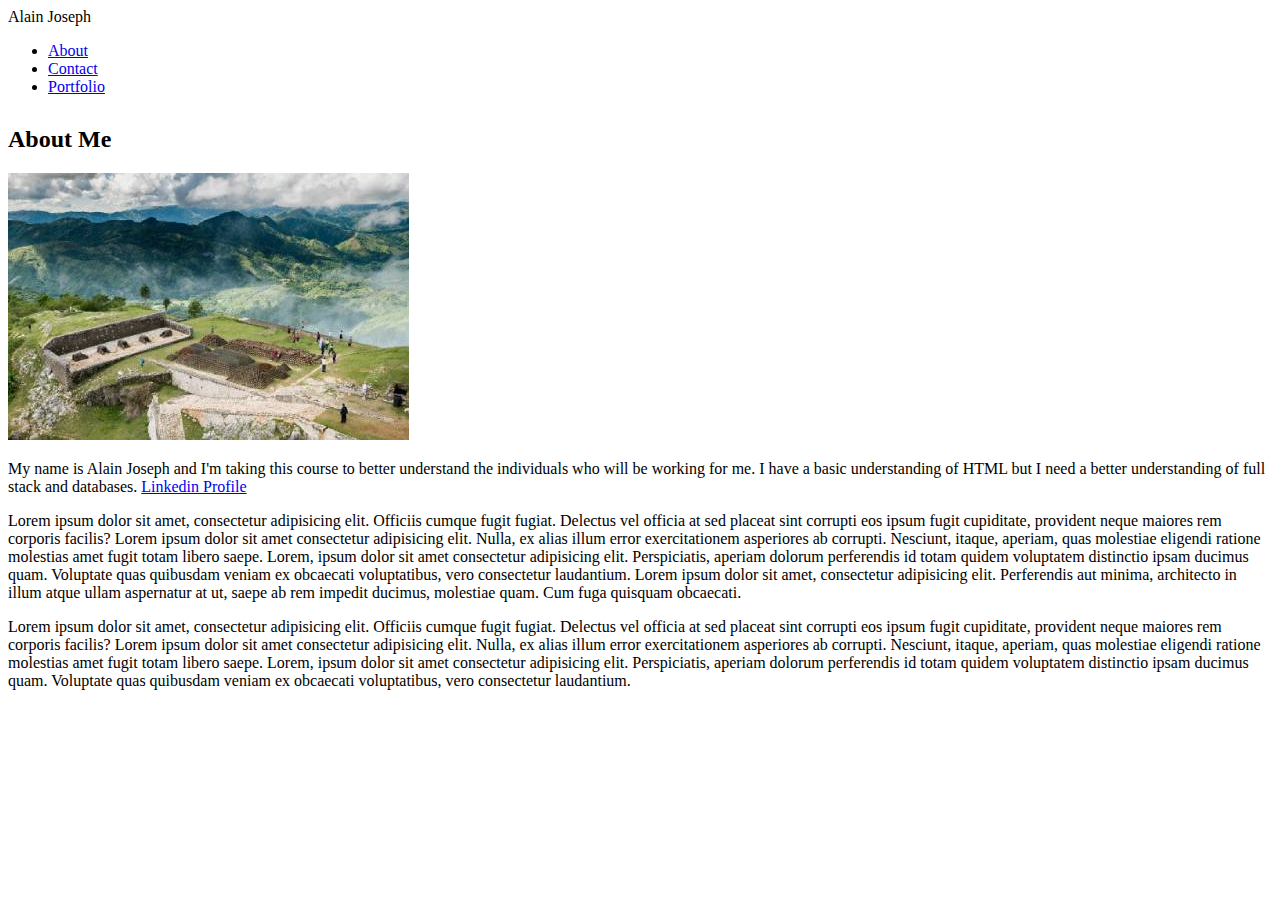
<file: index.html>
<!DOCTYPE html>
<html lang="en">
<head>
    <meta charset="UTF-8">
    <meta name="viewport" content="width=device-width, initial-scale=1.0">
    <meta http-equiv="X-UA-Compatible" content="ie=edge">
    <title>Document</title>
    <link rel="stylesheet" href="https://stackpath.bootstrapcdn.com/bootstrap/4.2.1/css/bootstrap.min.css" integrity="sha384-GJzZqFGwb1QTTN6wy59ffF1BuGJpLSa9DkKMp0DgiMDm4iYMj70gZWKYbI706tWS" crossorigin="anonymous">

</head>
<body>
    
        <nav class="navbar navbar-expand-lg navbar-dark bg-dark" style="margin-bottom: 30px;">
            <div class="container col-sm-12 col-md-10" style="padding: 0; justify-content: space-between">
                <nav class="navbar-brand">Alain Joseph</nav>
                <nav>
                <ul class="nav justify-content-end">
                    <li class="nav-item">
                        <a class="nav-link active" href="index.html">About</a>
                    </li>
                    <li class="nav-item">
                        <a class="nav-link" href="contact.html">Contact</a>
                    </li>
                    <li class="nav-item">
                        <a class="nav-link" href="portfolio.html">Portfolio</a>
                    </li>
                </ul>
                </nav>
            </div>
        </nav>
        <div class="container bg-light col-sm-12 col-md-10">
            <h2>About Me</h2>
                
                <img src="assets/images/400pxhaiti.jpg" class="img-fluid rounded float-left" >
                
                <p>My name is Alain Joseph and I'm taking this course to better understand the individuals who will be working for me.  I have a basic understanding of HTML but I need a better understanding of full stack and databases. <a href="https://www.linkedin.com/in/alainrjoseph">Linkedin Profile</a> </p>

                <p>Lorem ipsum dolor sit amet, consectetur adipisicing elit. Officiis cumque fugit fugiat. Delectus vel officia at sed placeat sint corrupti eos ipsum fugit cupiditate, provident neque maiores rem corporis facilis? Lorem ipsum dolor sit amet consectetur adipisicing elit. Nulla, ex alias illum error exercitationem asperiores ab corrupti. Nesciunt, itaque, aperiam, quas molestiae eligendi ratione molestias amet fugit totam libero saepe.  Lorem, ipsum dolor sit amet consectetur adipisicing elit. Perspiciatis, aperiam dolorum perferendis id totam quidem voluptatem distinctio ipsam ducimus quam. Voluptate quas quibusdam veniam ex obcaecati voluptatibus, vero consectetur laudantium. Lorem ipsum dolor sit amet, consectetur adipisicing elit. Perferendis aut minima, architecto in illum atque ullam aspernatur at ut, saepe ab rem impedit ducimus, molestiae quam. Cum fuga quisquam obcaecati.</p>

                <p>Lorem ipsum dolor sit amet, consectetur adipisicing elit. Officiis cumque fugit fugiat. Delectus vel officia at sed placeat sint corrupti eos ipsum fugit cupiditate, provident neque maiores rem corporis facilis? Lorem ipsum dolor sit amet consectetur adipisicing elit. Nulla, ex alias illum error exercitationem asperiores ab corrupti. Nesciunt, itaque, aperiam, quas molestiae eligendi ratione molestias amet fugit totam libero saepe.  Lorem, ipsum dolor sit amet consectetur adipisicing elit. Perspiciatis, aperiam dolorum perferendis id totam quidem voluptatem distinctio ipsam ducimus quam. Voluptate quas quibusdam veniam ex obcaecati voluptatibus, vero consectetur laudantium.</p>
            </div>
        </div>

            <footer class="bg-dark fixed-bottom text-center">
                    <p style = "color:white">Niala Productions</p>
            </footer>
                

</body>
</html>
</file>
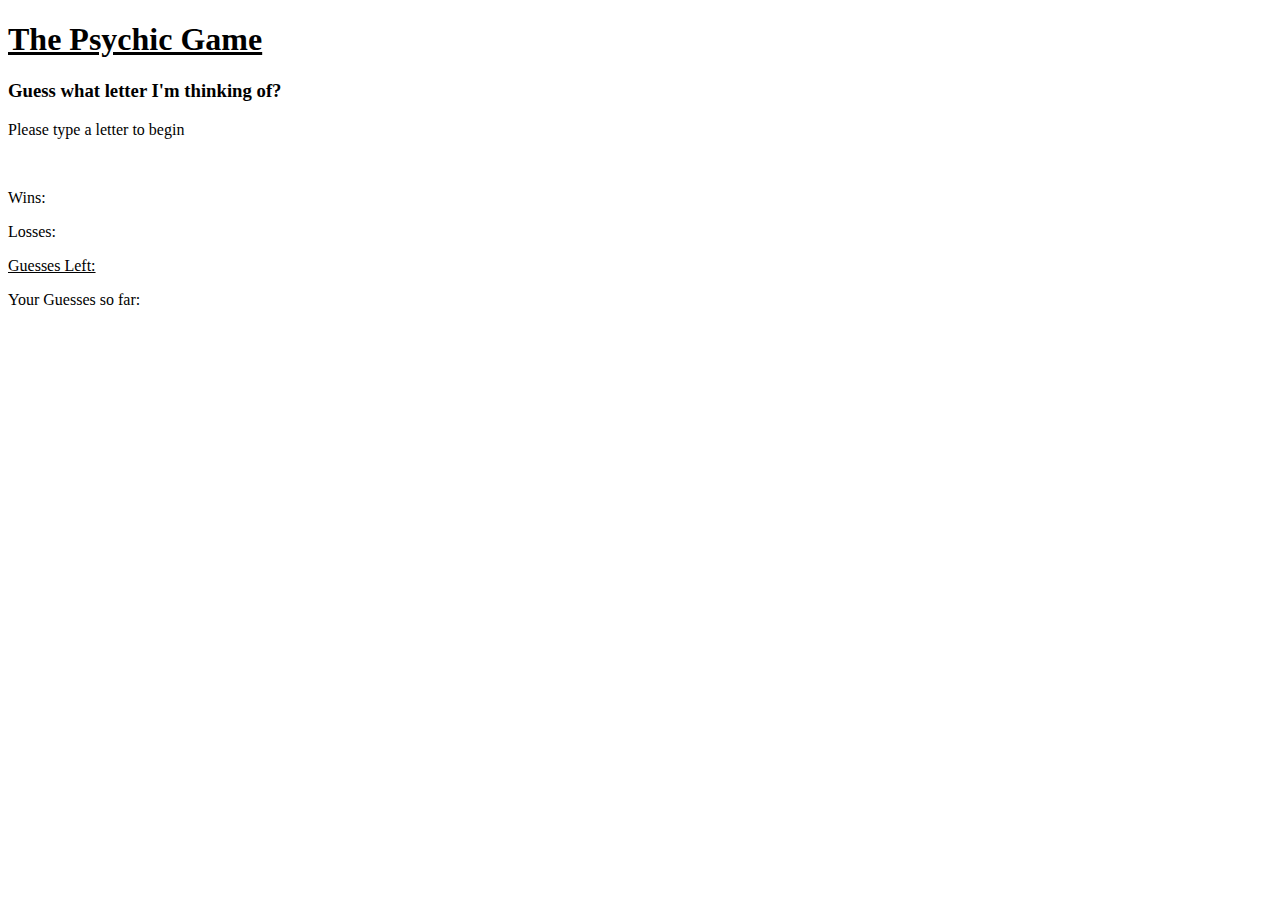
<file: WordsearchGame/Index.html>
<!DOCTYPE html>
<html lang="en">
    <head>
        <title>Word search Game</title>
        <script src="games.js"></script>
    </head>

    <body>
        <header>
            <h1><u>The Psychic Game</u></h1>
        </header>
        <div id="container">
                <h3>Guess what letter I'm thinking of?</h3>
                <p>Please type a letter to begin</p>

                <br>    
                <p>Wins:</p>
                <p>Losses:</p>
                <p><u>Guesses Left:</u></p>
                <p>Your Guesses so far:</p>

    </div>
        
    </body>
</html>
</file>
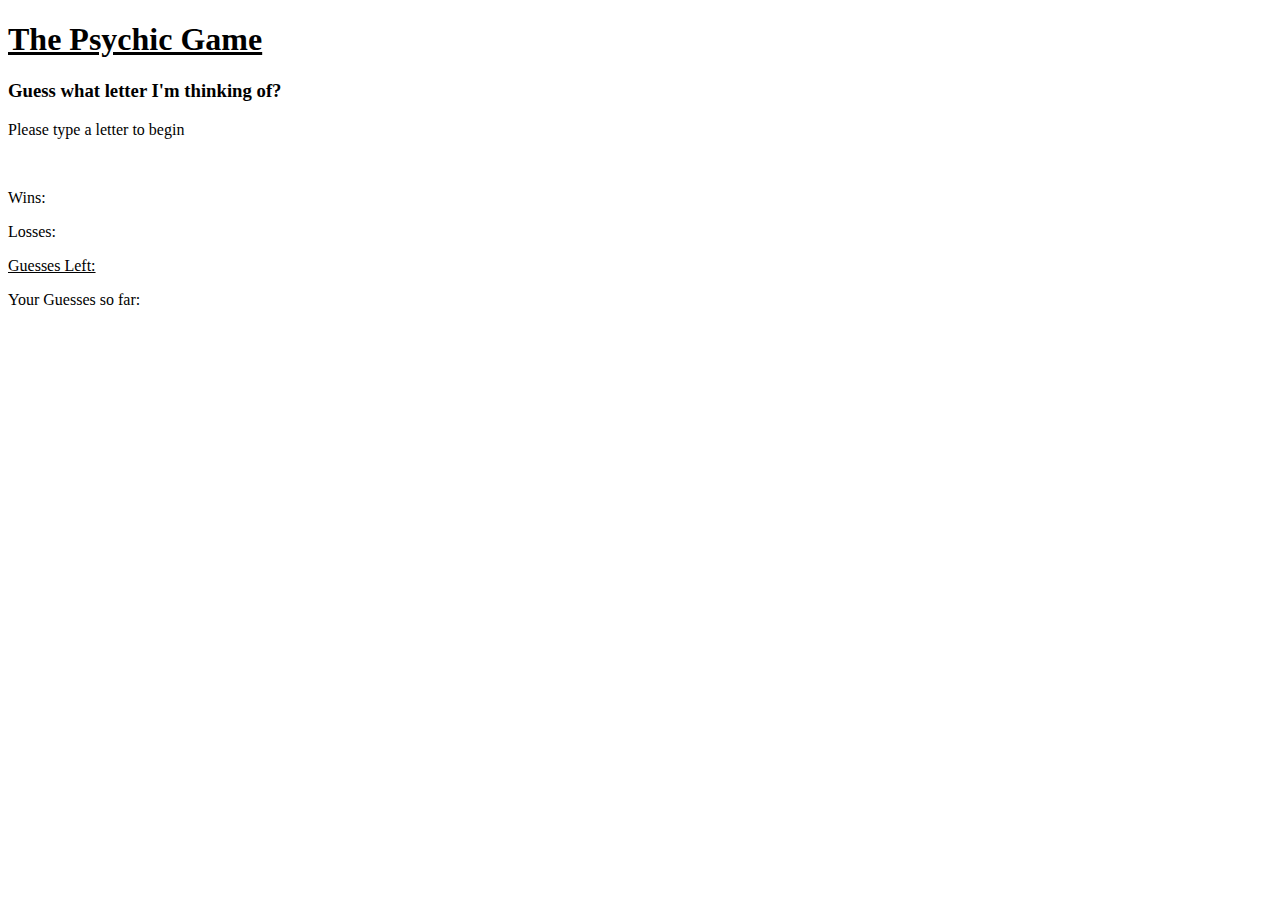
<file: WordSearchGame/Index.html>
<!DOCTYPE html>
<html lang="en">
    <head>
        <title>Word search Game</title>
        <script src="games.js"></script>
    </head>

    <body>
        <header>
            <h1><u>The Psychic Game</u></h1>
        </header>
        <div id="container">
                <h3>Guess what letter I'm thinking of?</h3>
                <p>Please type a letter to begin</p>

                <br>    
                <p>Wins:</p>
                <p>Losses:</p>
                <p><u>Guesses Left:</u></p>
                <p>Your Guesses so far:</p>

    </div>
        
    </body>
</html>
</file>
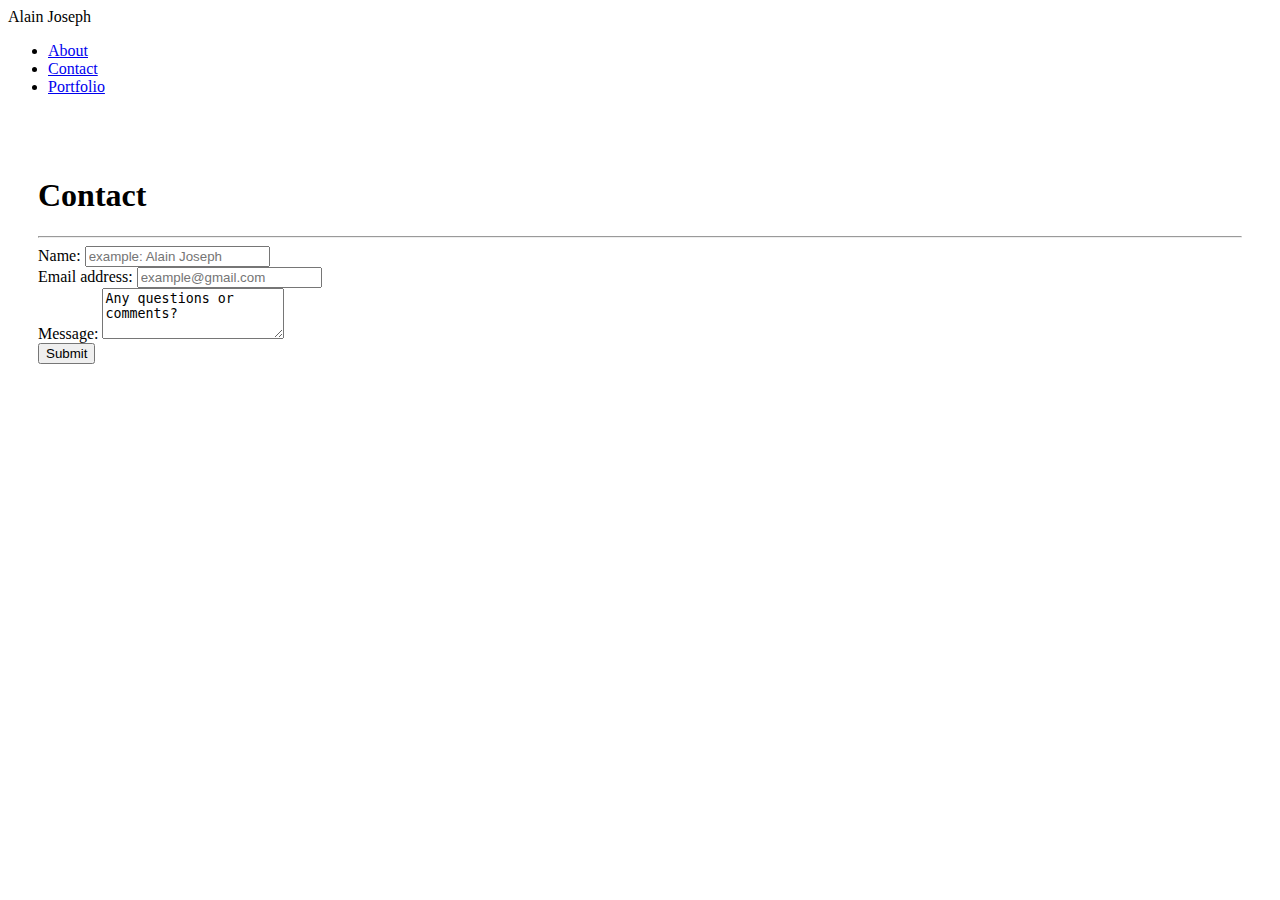
<file: contact.html>
<!DOCTYPE html>
<html lang="en">
<head>
    <meta charset="UTF-8">
    <meta name="viewport" content="width=device-width, initial-scale=1.0">
    <meta http-equiv="X-UA-Compatible" content="ie=edge">
    <title>Document</title>
    <link rel="stylesheet" href="https://stackpath.bootstrapcdn.com/bootstrap/4.2.1/css/bootstrap.min.css" integrity="sha384-GJzZqFGwb1QTTN6wy59ffF1BuGJpLSa9DkKMp0DgiMDm4iYMj70gZWKYbI706tWS" crossorigin="anonymous">

</head>
<body>
    
        <nav class="navbar navbar-expand-lg navbar-dark bg-dark" style="margin-bottom: 30px;">
            <div class="container col-sm-12 col-md-10" style="padding: 0; justify-content: space-between">
                <nav class="navbar-brand">Alain Joseph</nav>
                <nav>
                <ul class="nav justify-content-end">
                    <li class="nav-item">
                        <a class="nav-link active" href="index.html">About</a>
                    </li>
                    <li class="nav-item">
                        <a class="nav-link" href="contact.html">Contact</a>
                    </li>
                    <li class="nav-item">
                        <a class="nav-link" href="portfolio.html">Portfolio</a>
                    </li>
                </ul>
                </nav>
            </div>
        </nav>
        <div class="container bg-light col-sm-12 col-md-10" style="padding: 30px;">
            <h1>Contact</h1>
            <hr>
            
            <form>
                <div class="form-group">
                    <label for="exampleInputEmail1">Name:  </label>
                    <input type="text" class="form-control" id="name" placeholder="example: Alain Joseph">
                </div>
                <div class="form-group">
                        <label for="exampleInputEmail1">Email address: </label>
                        <input type="email" class="form-control" id="exampleInputEmail1" placeholder="example@gmail.com">
                </div>
                <div class="form-group">
                        <label for="exampleFormControlTextarea1">Message: </label>
                        <textarea class="form-control" id="exampleFormControlTextarea1" rows="3">Any questions or comments?</textarea>
                      
                </div>
                <div class="form-group row">
                        <div class="col-sm-10">
                        <button type="submit" class="btn btn-primary">Submit</button>
                        </div>
                </div>
            </form>


        </div>

        <footer class="bg-dark fixed-bottom text-center">
            <p style = "color:white">Niala Productions</p>
    </footer>

</body>
</html>
</file>
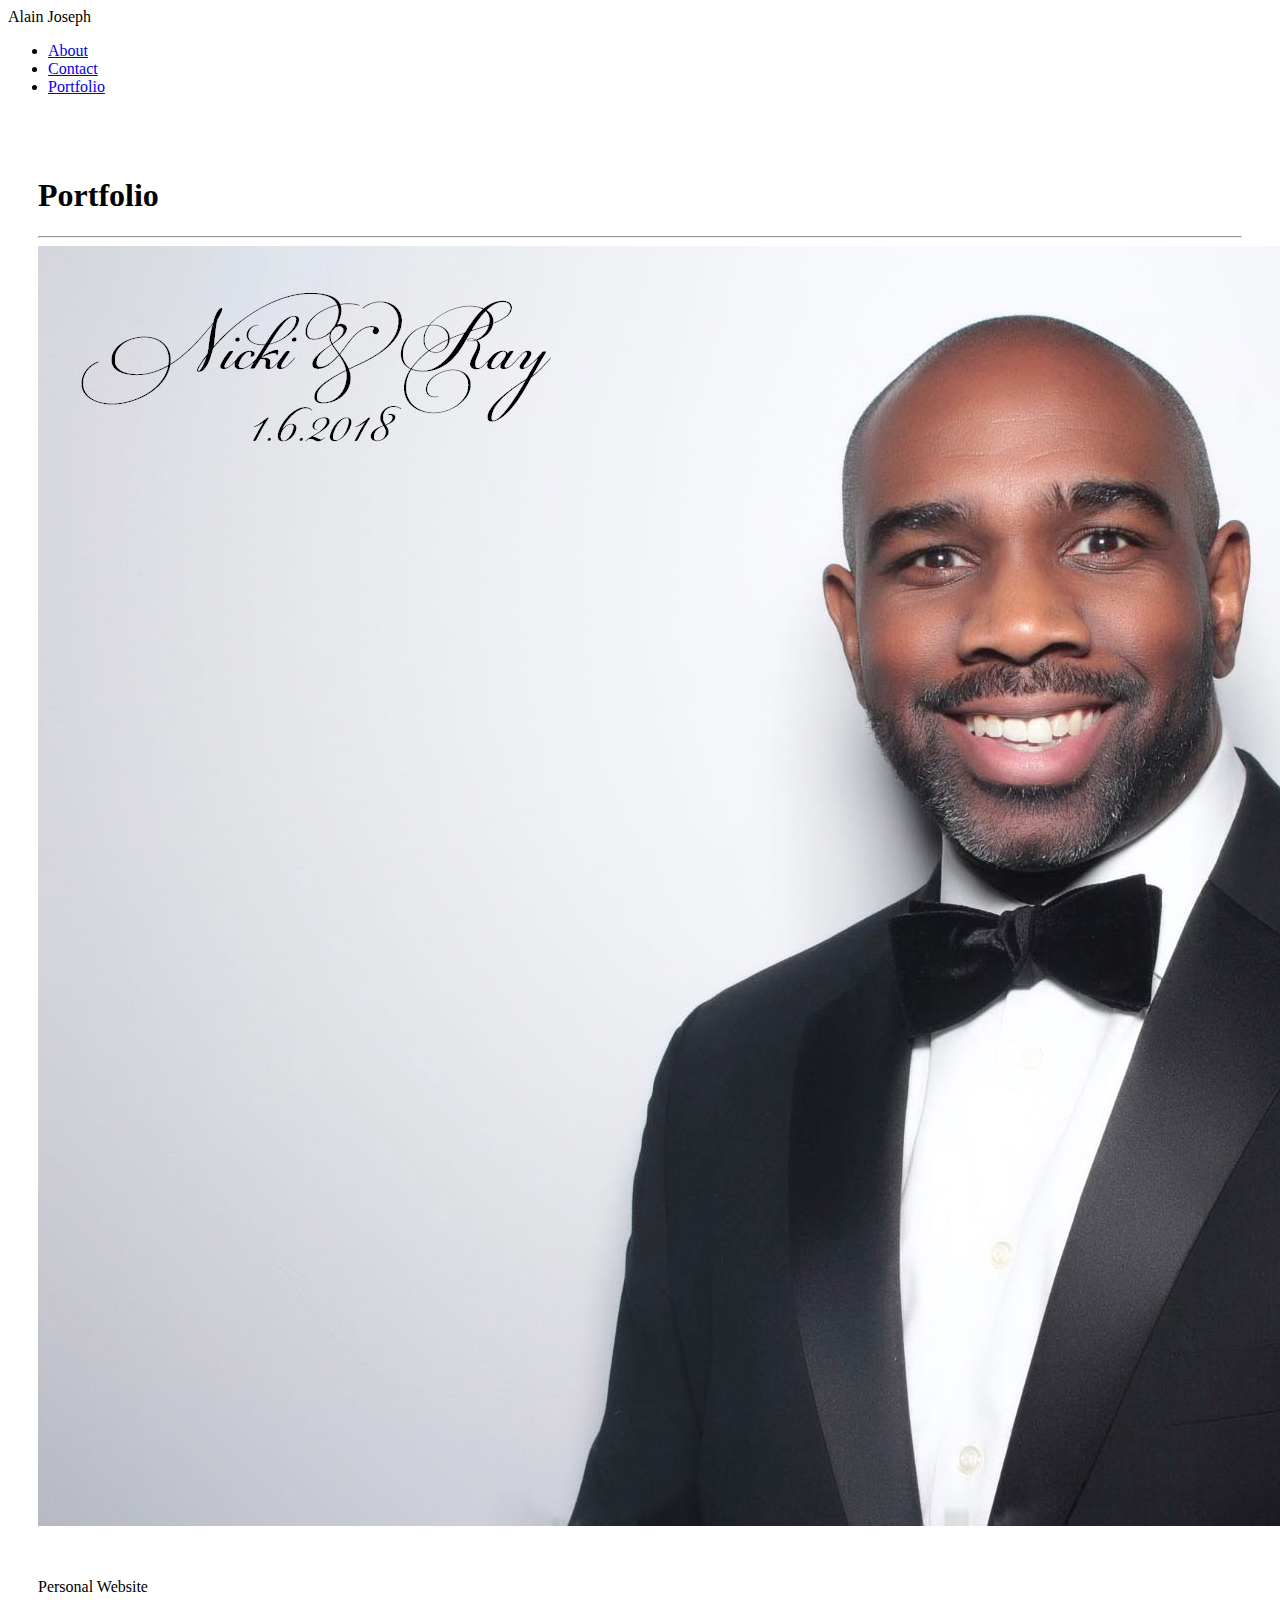
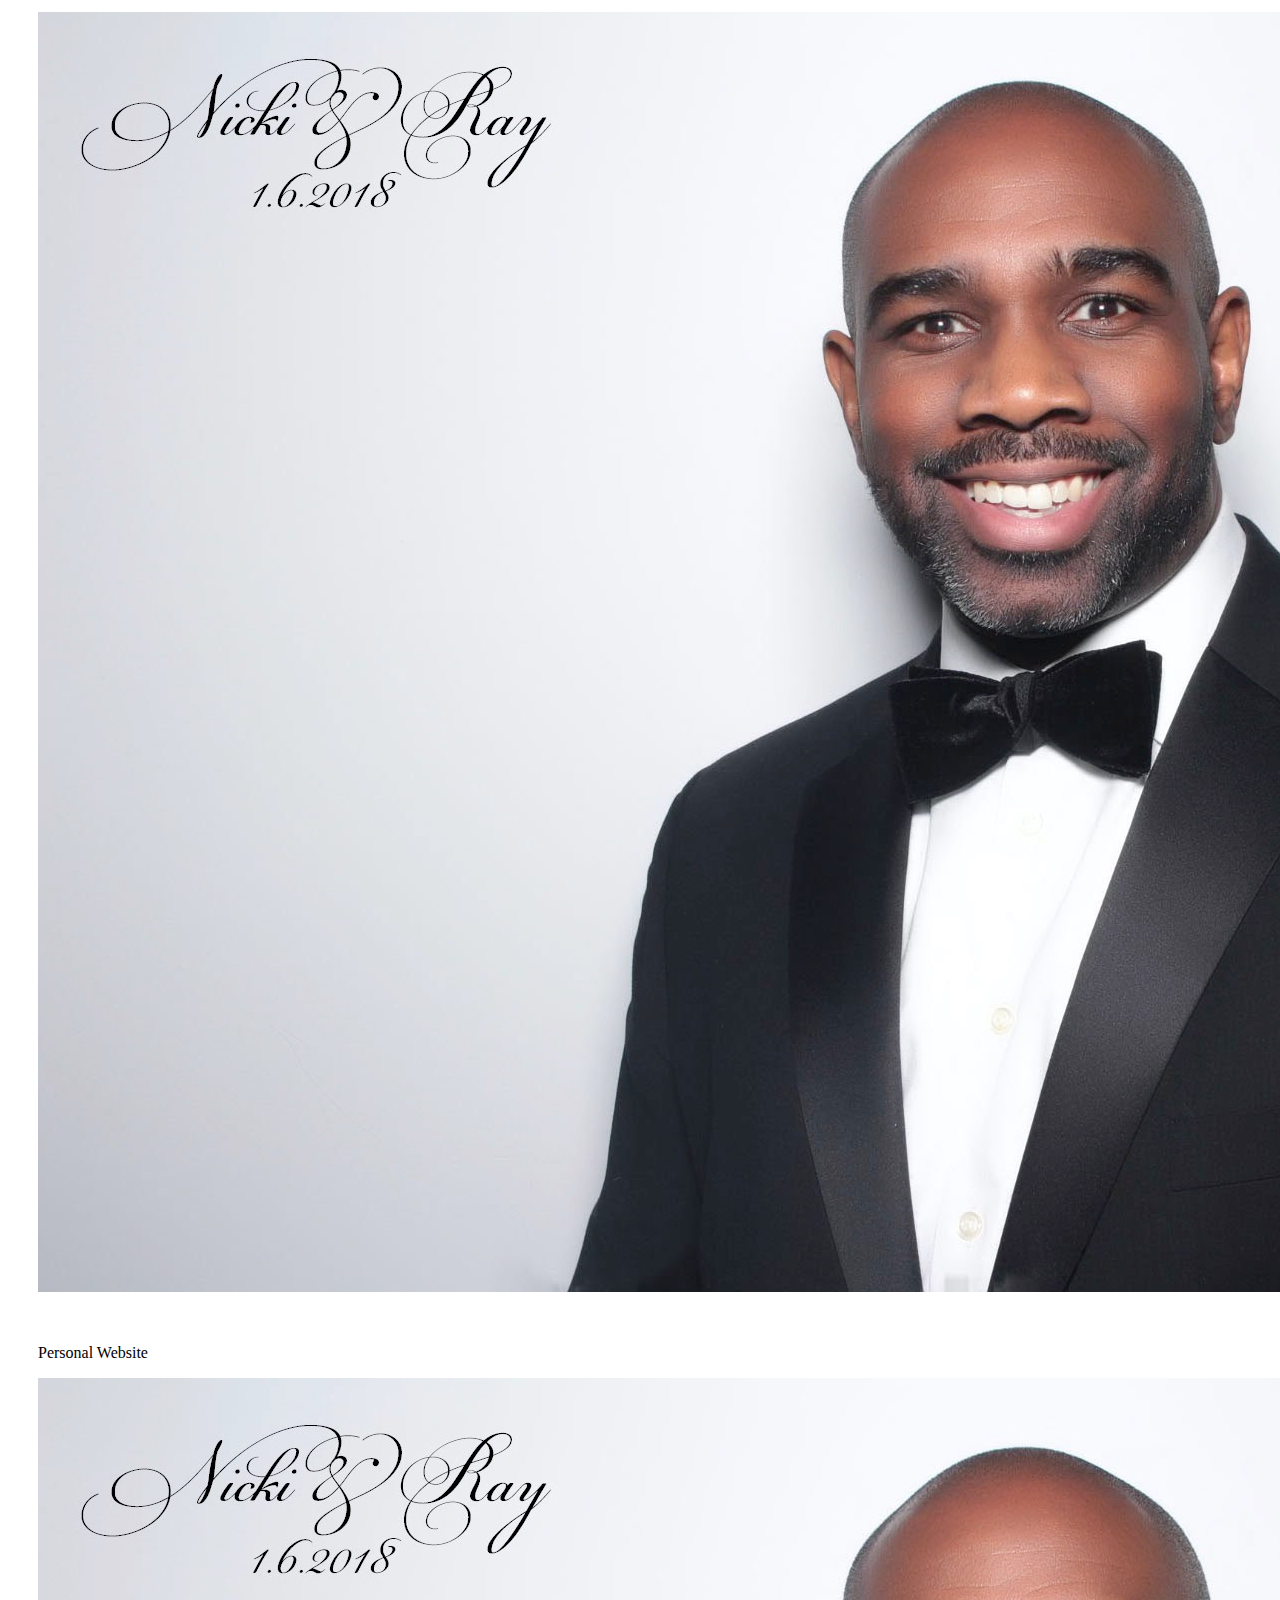
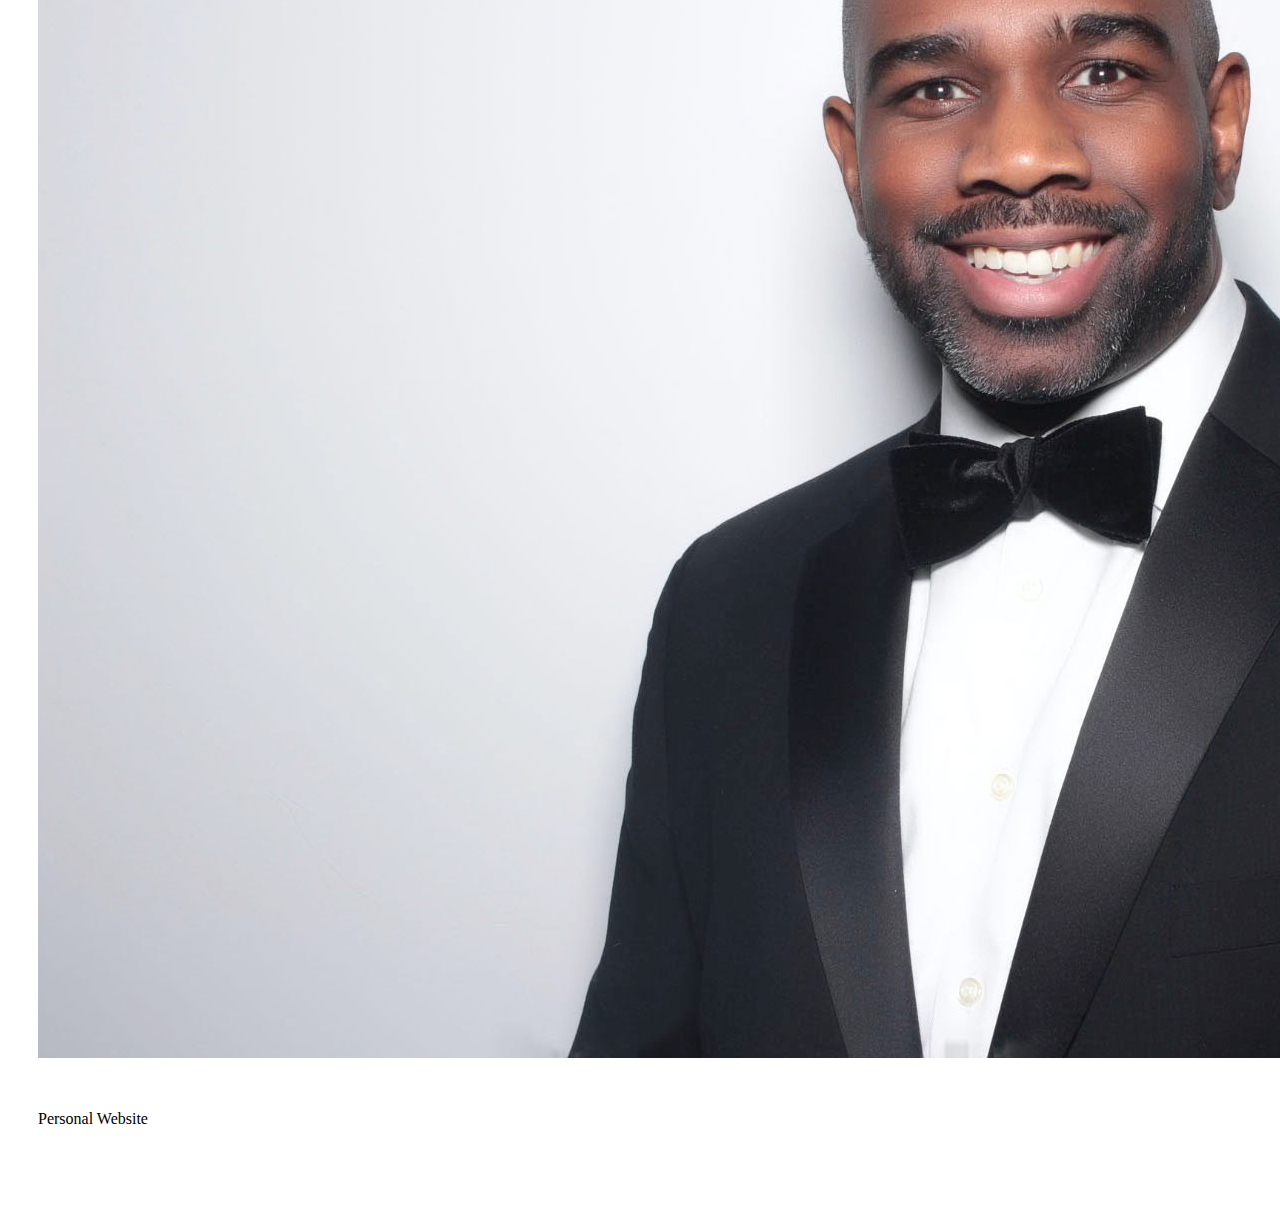
<file: portfolio.html>
<!DOCTYPE html>
<html lang="en">
<head>
    <meta charset="UTF-8">
    <meta name="viewport" content="width=device-width, initial-scale=1.0">
    <meta http-equiv="X-UA-Compatible" content="ie=edge">
    <title>Document</title>
    <link rel="stylesheet" href="https://stackpath.bootstrapcdn.com/bootstrap/4.2.1/css/bootstrap.min.css" integrity="sha384-GJzZqFGwb1QTTN6wy59ffF1BuGJpLSa9DkKMp0DgiMDm4iYMj70gZWKYbI706tWS" crossorigin="anonymous">

</head>
<body>
    
        <nav class="navbar navbar-expand-lg navbar-dark bg-dark" style="margin-bottom: 30px;">
            <div class="container col-sm-12 col-md-10" style="padding: 0; justify-content: space-between">
                <nav class="navbar-brand">Alain Joseph</nav>
                <nav>
                <ul class="nav justify-content-end">
                    <li class="nav-item">
                        <a class="nav-link active" href="index.html">About</a>
                    </li>
                    <li class="nav-item">
                        <a class="nav-link" href="contact.html">Contact</a>
                    </li>
                    <li class="nav-item">
                        <a class="nav-link" href="portfolio.html">Portfolio</a>
                    </li>
                </ul>
                </nav>
            </div>
        </nav>
        <div class="container bg-light col-sm-12 col-md-10" style="padding: 30px;">
            <h1>Portfolio</h1>
            <hr>
            <div class="row">
                <div class="col-sm-6 cold-md-4">
                    <div class="card" style="width: 18rem;">
                        <img src="assets/images/me tux.jpg" class="card-img-top" alt="..." style="margin-bottom: 2rem;">
                        <div class="card-body">
                          <p class="card-text">Personal Website</p>
                        </div>
                    </div>
                </div>
                <div class="col-sm-6 cold-md-4">
                    <div class="card" style="width: 18rem;">
                        <img src="assets/images/me tux.jpg" class="card-img-top" alt="..." style="margin-bottom: 2rem;">
                        <div class="card-body">
                          <p class="card-text">Personal Website</p>
                        </div>
                    </div>
                </div>
                <div class="col-sm-6 cold-md-4">
                    <div class="card" style="width: 18rem;">
                        <img src="assets/images/me tux.jpg" class="card-img-top" alt="..." style="margin-bottom: 2rem;">
                        <div class="card-body">
                          <p class="card-text">Personal Website</p>
                        </div>
                    </div>
                </div>

                
                    

            </div>


        </div>


        <footer class="bg-dark fixed-bottom text-center">
            <p style = "color:white">Niala Productions</p>
    </footer>
        


<!-- 
  <div id="main-container" class="container">
    <section class="main-section">
      <h1>Portfolio</h1>

      <div class="work">
        <img src="assets/images/technics-q-c-640-480-1.jpg" alt="Word Guess">

        <h3>Word Guess</h3>
      </div>
      <div class="work">
        <img src="assets/images/technics-q-c-640-480-2.jpg" alt="RPG Game">

        <h3>RPG Game</h3>
      </div>
      <div class="work">
        <img src="assets/images/technics-q-c-640-480-5.jpg" alt="Trivia Game">

        <h3>Trivia Game</h3>
      </div>
      <div class="work">
        <img src="assets/images/technics-q-c-640-480-7.jpg" alt="Rutgers Info Widget">

        <h3>Rutgers Info Widget</h3>
      </div>
      <div class="work">
        <img src="assets/images/technics-q-c-640-480-9.jpg" alt="Rock Paper Scissors">

        <h3>Rock Paper Scissors</h3>
      </div>

    </section>

  </div>

  <footer>
    <div class="container">
      Copyright &copy;
    </div>
  </footer>
</body>

</html> -->
</file>
